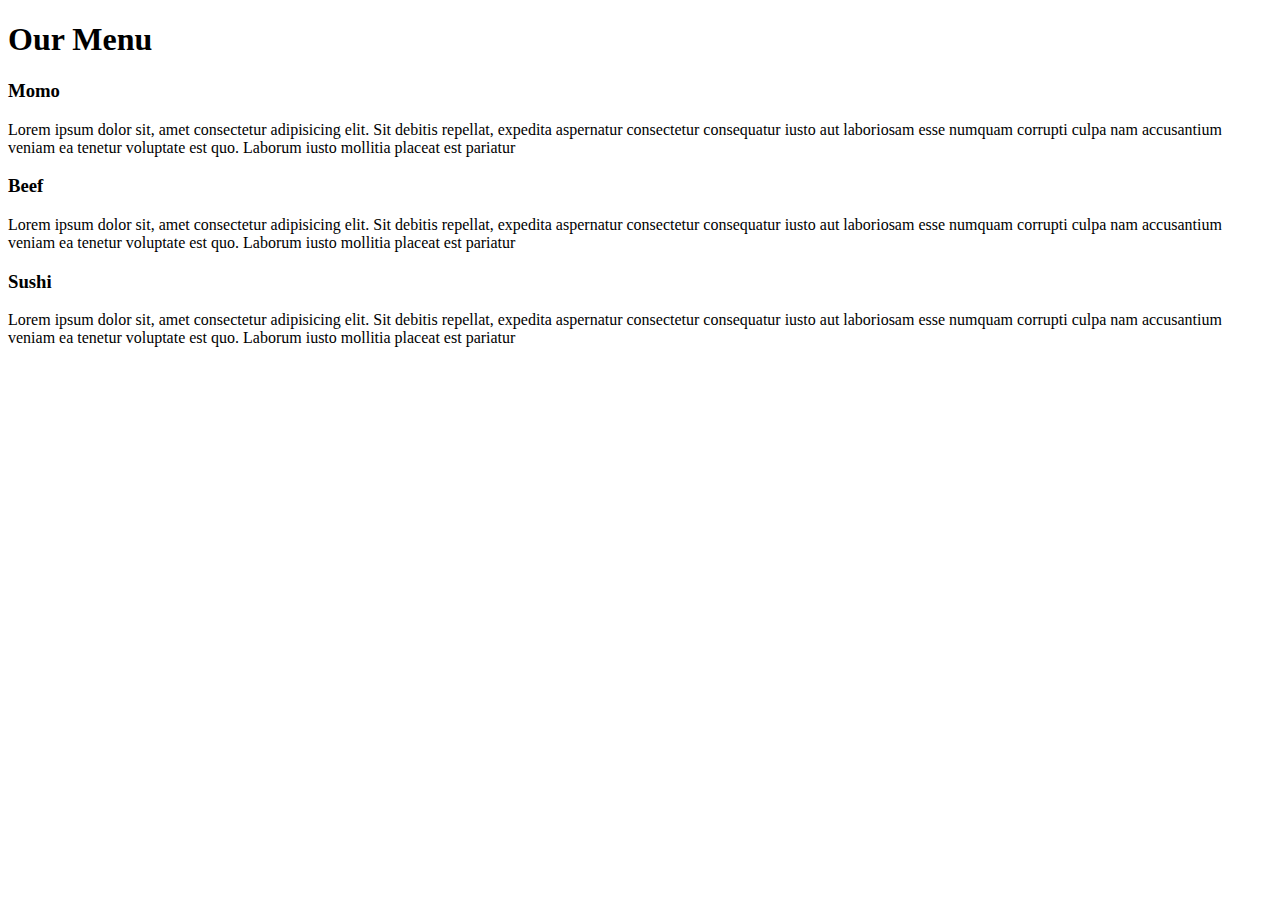
<file: module2-solution/index.html>
<!DOCTYPE html>
<!--[if lt IE 7]>      <html class="no-js lt-ie9 lt-ie8 lt-ie7"> <![endif]-->
<!--[if IE 7]>         <html class="no-js lt-ie9 lt-ie8"> <![endif]-->
<!--[if IE 8]>         <html class="no-js lt-ie9"> <![endif]-->
<!--[if gt IE 8]>      <html class="no-js"> <!--<![endif]-->
<html>
  <head>
    <meta charset="utf-8" />
    <meta http-equiv="X-UA-Compatible" content="IE=edge" />
    <title></title>
    <meta name="description" content="" />
    <meta name="viewport" content="width=device-width, initial-scale=1" />
    <link rel="stylesheet" href="css/index.css" />
  </head>
  <body>
    <h1>Our Menu</h1>
    <section class="wrapper">
      <div id="box2" class="container col-lg-4 col-md-6">
        <div id="con1" class="content">
          <h3>Momo</h3>
          <p>
            Lorem ipsum dolor sit, amet consectetur adipisicing elit. Sit
            debitis repellat, expedita aspernatur consectetur consequatur iusto
            aut laboriosam esse numquam corrupti culpa nam accusantium veniam ea
            tenetur voluptate est quo. Laborum iusto mollitia placeat est
            pariatur
          </p>
        </div>
      </div>
      <div id="box2" class="container col-lg-4 col-md-6">
        <div id="con2" class="content">
          <h3>Beef</h3>
          <p>
            Lorem ipsum dolor sit, amet consectetur adipisicing elit. Sit
            debitis repellat, expedita aspernatur consectetur consequatur iusto
            aut laboriosam esse numquam corrupti culpa nam accusantium veniam ea
            tenetur voluptate est quo. Laborum iusto mollitia placeat est
            pariatur
          </p>
        </div>
      </div>
      <div id="box3" class="container col-lg-4 col-md-6">
        <div id="con3" class="content">
          <h3>Sushi</h3>
          <p>
            Lorem ipsum dolor sit, amet consectetur adipisicing elit. Sit
            debitis repellat, expedita aspernatur consectetur consequatur iusto
            aut laboriosam esse numquam corrupti culpa nam accusantium veniam ea
            tenetur voluptate est quo. Laborum iusto mollitia placeat est
            pariatur
          </p>
        </div>
      </div>
    </section>
    <script src="" async defer></script>
  </body>
</html>
</file>
<file: module2-solution/css/index.css>

</file>
